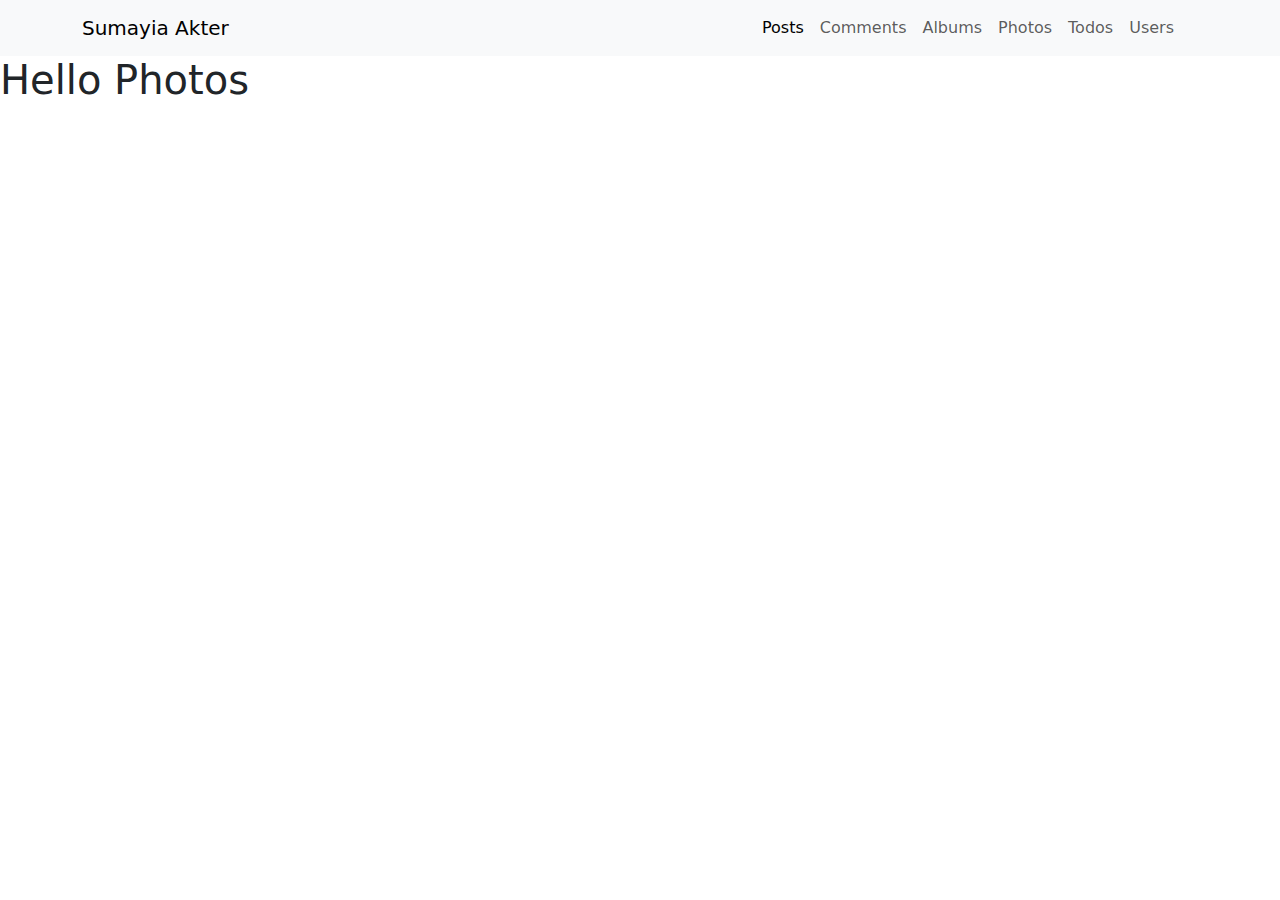
<file: photos/index.html>
<!DOCTYPE html>
<html lang="en">
<head>
    <meta charset="UTF-8">
    <meta name="viewport" content="width=device-width, initial-scale=1.0">
    <title>Document</title>
    <link rel="stylesheet" href="style.css">
    <link href="https://cdn.jsdelivr.net/npm/bootstrap@5.3.3/dist/css/bootstrap.min.css" rel="stylesheet" integrity="sha384-QWTKZyjpPEjISv5WaRU9OFeRpok6YctnYmDr5pNlyT2bRjXh0JMhjY6hW+ALEwIH" crossorigin="anonymous">
</head>
<body>
    <nav class="navbar bg-body-tertiary navbar-expand-lg">
        <div class="container">
          <a class="navbar-brand" href="../index.html">Sumayia Akter</a>
          <button class="navbar-toggler" type="button" data-bs-toggle="offcanvas" data-bs-target="#offcanvasNavbar" aria-controls="offcanvasNavbar" aria-label="Toggle navigation">
            <span class="navbar-toggler-icon"></span>
          </button>
          <div class="offcanvas offcanvas-end" tabindex="-1" id="offcanvasNavbar" aria-labelledby="offcanvasNavbarLabel">
            <div class="offcanvas-header">
              <h5 class="offcanvas-title" id="offcanvasNavbarLabel">Offcanvas</h5>
              <button type="button" class="btn-close" data-bs-dismiss="offcanvas" aria-label="Close"></button>
            </div>
            <div class="offcanvas-body">
              <ul class="navbar-nav justify-content-end flex-grow-1 pe-3">
                <li class="nav-item">
                  <a class="nav-link active" aria-current="page" href="../index.html">Posts</a>
                </li>
                <li class="nav-item">
                  <a class="nav-link" href="../comments/index.html">Comments</a>
                </li>
                <li class="nav-item">
                  <a class="nav-link" href="../albums/index.html">Albums</a>
                </li>
                <li class="nav-item">
                  <a class="nav-link" href="">Photos</a>
                </li>
                <li class="nav-item">
                  <a class="nav-link" href="../todos/index.html">Todos</a>
                </li>
                <li class="nav-item">
                  <a class="nav-link" href="../users/index.html">Users</a>
                </li>
              </ul>
            </div>
          </div>
        </div>
    </nav>


    <h1>Hello Photos</h1>

    <section>
      <div class="container">
          <h3 class="row row-cols-1 row-cols-md-2 row-cols-lg-4 g-5" id="Photos"></h3>
      </div>
  </section>






    <script src="photos.js"></script>
    <script src="https://cdn.jsdelivr.net/npm/bootstrap@5.3.3/dist/js/bootstrap.bundle.min.js" integrity="sha384-YvpcrYf0tY3lHB60NNkmXc5s9fDVZLESaAA55NDzOxhy9GkcIdslK1eN7N6jIeHz" crossorigin="anonymous"></script>
  </body>
</body>
</html>
</file>
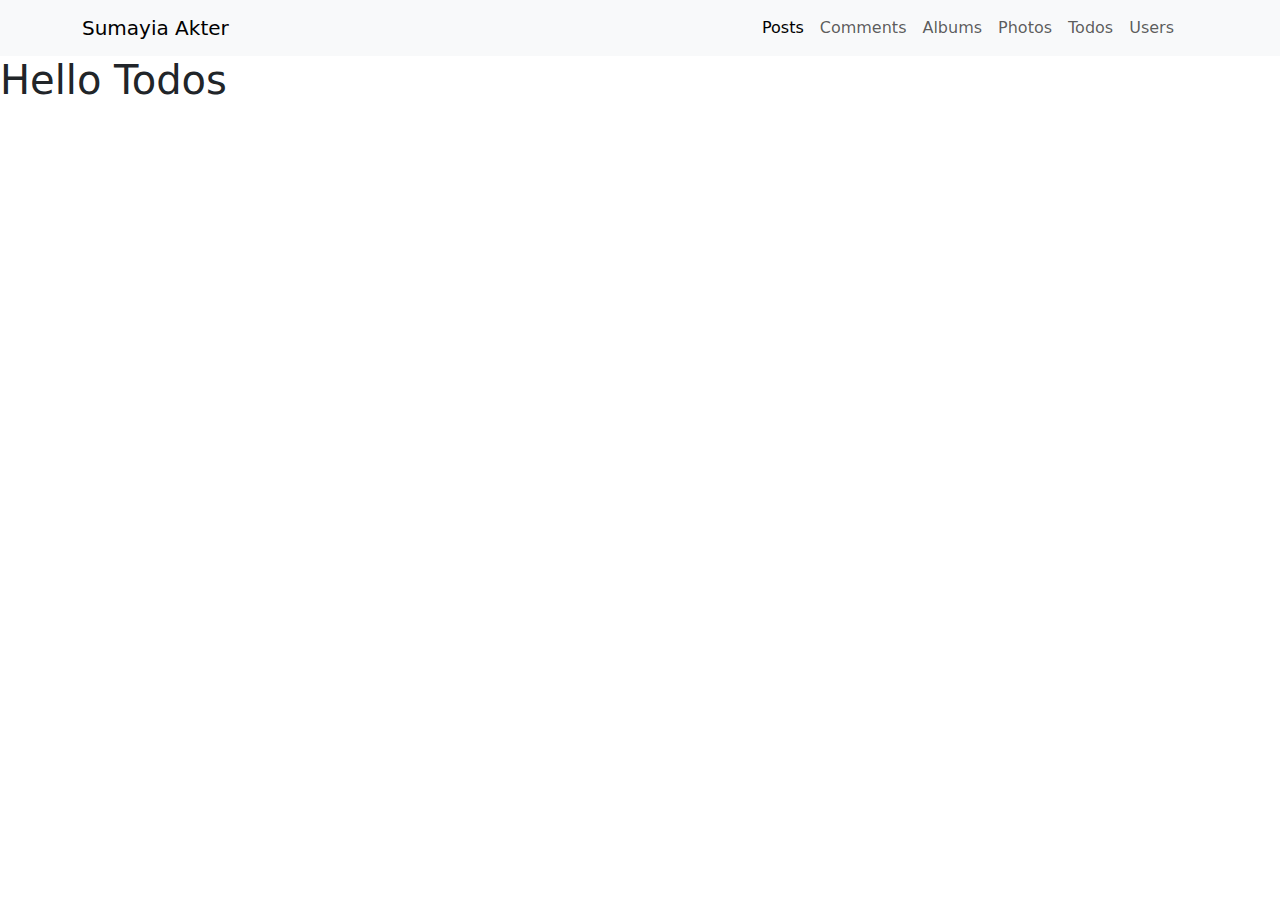
<file: Todos/index.html>
<!DOCTYPE html>
<html lang="en">
<head>
    <meta charset="UTF-8">
    <meta name="viewport" content="width=device-width, initial-scale=1.0">
    <title>Document</title>
    <link rel="stylesheet" href="style.css">
    <link href="https://cdn.jsdelivr.net/npm/bootstrap@5.3.3/dist/css/bootstrap.min.css" rel="stylesheet" integrity="sha384-QWTKZyjpPEjISv5WaRU9OFeRpok6YctnYmDr5pNlyT2bRjXh0JMhjY6hW+ALEwIH" crossorigin="anonymous">
</head>
<body>
    <nav class="navbar bg-body-tertiary navbar-expand-lg">
        <div class="container">
          <a class="navbar-brand" href="../index.html">Sumayia Akter</a>
          <button class="navbar-toggler" type="button" data-bs-toggle="offcanvas" data-bs-target="#offcanvasNavbar" aria-controls="offcanvasNavbar" aria-label="Toggle navigation">
            <span class="navbar-toggler-icon"></span>
          </button>
          <div class="offcanvas offcanvas-end" tabindex="-1" id="offcanvasNavbar" aria-labelledby="offcanvasNavbarLabel">
            <div class="offcanvas-header">
              <h5 class="offcanvas-title" id="offcanvasNavbarLabel">Offcanvas</h5>
              <button type="button" class="btn-close" data-bs-dismiss="offcanvas" aria-label="Close"></button>
            </div>
            <div class="offcanvas-body">
              <ul class="navbar-nav justify-content-end flex-grow-1 pe-3">
                <li class="nav-item">
                  <a class="nav-link active" aria-current="page" href="../index.html">Posts</a>
                </li>
                <li class="nav-item">
                  <a class="nav-link" href="../comments/index.html">Comments</a>
                </li>
                <li class="nav-item">
                  <a class="nav-link" href="../albums/index.html">Albums</a>
                </li>
                <li class="nav-item">
                  <a class="nav-link" href="../Photos/index.html">Photos</a>
                </li>
                <li class="nav-item">
                  <a class="nav-link" href="">Todos</a>
                </li>
                <li class="nav-item">
                  <a class="nav-link" href="../users/index.html">Users</a>
                </li>
              </ul>
            </div>
          </div>
        </div>
    </nav>


    <h1>Hello Todos</h1>
    <section>
      <div class="container">
        <h3 class="row row-cols-1 row-cols-md-2 row-cols-lg-4 g-5" id="Todos"></h3>
      </div>
    </section>

    






    <script src="todos.js"></script>
    <script src="https://cdn.jsdelivr.net/npm/bootstrap@5.3.3/dist/js/bootstrap.bundle.min.js" integrity="sha384-YvpcrYf0tY3lHB60NNkmXc5s9fDVZLESaAA55NDzOxhy9GkcIdslK1eN7N6jIeHz" crossorigin="anonymous"></script>
  </body>
</body>
</html>
</file>
<file: photos/style.css>
*{
    margin: 0;
    padding: 0;
}
.container{
    max-width: 1400px;
    padding:0;
    margin: 0 auto;
}
.card-body{
    background-color:aqua;
   color: midnightblue;
    row-gap: 5px;
    border-radius: 4px;
    


}
</file>
<file: Todos/style.css>
*{
    margin: 0;
    padding: 0;
}
.container{
    max-width: 1400px;
    padding:0;
    margin: 0 auto;
}
.card-body{
    background-color: rgb(215, 241, 17);
    font-family: Arial, Helvetica, sans-serif;
    row-gap: 5px;
    grid-row: span;
    border-radius: 9px;
    


}
</file>
